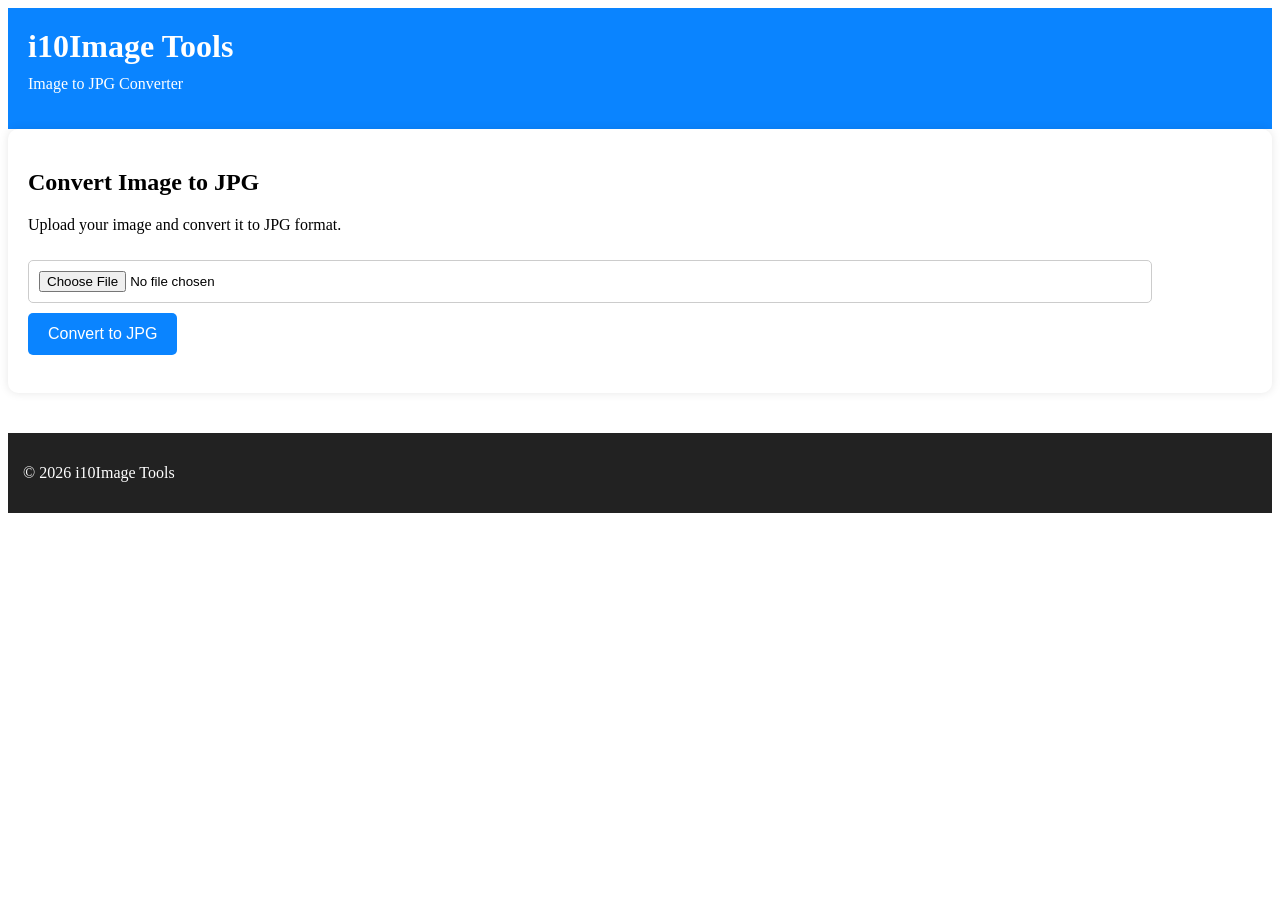
<file: convert-jpg.html>
<!DOCTYPE html>
<html lang="en">

<head>
<meta charset="UTF-8">
<meta name="viewport" content="width=device-width, initial-scale=1.0">

<title>Convert Image to JPG - i10Image Tools</title>

<meta name="description" content="Convert image to JPG online free using i10Image Tools. Fast and easy image converter.">

<link rel="stylesheet" href="style.css">

</head>

<body>

<header>
<h1>i10Image Tools</h1>
<p>Image to JPG Converter</p>
</header>

<div class="container">

<h2>Convert Image to JPG</h2>

<p>Upload your image and convert it to JPG format.</p>

<input type="file" id="upload">

<button onclick="convertToJPG()">Convert to JPG</button>

<br><br>

<a id="download" style="display:none;">Download JPG</a>

</div>

<footer>

<p>© 2026 i10Image Tools</p>

</footer>

<script src="script.js"></script>

</body>

</html>
</file>
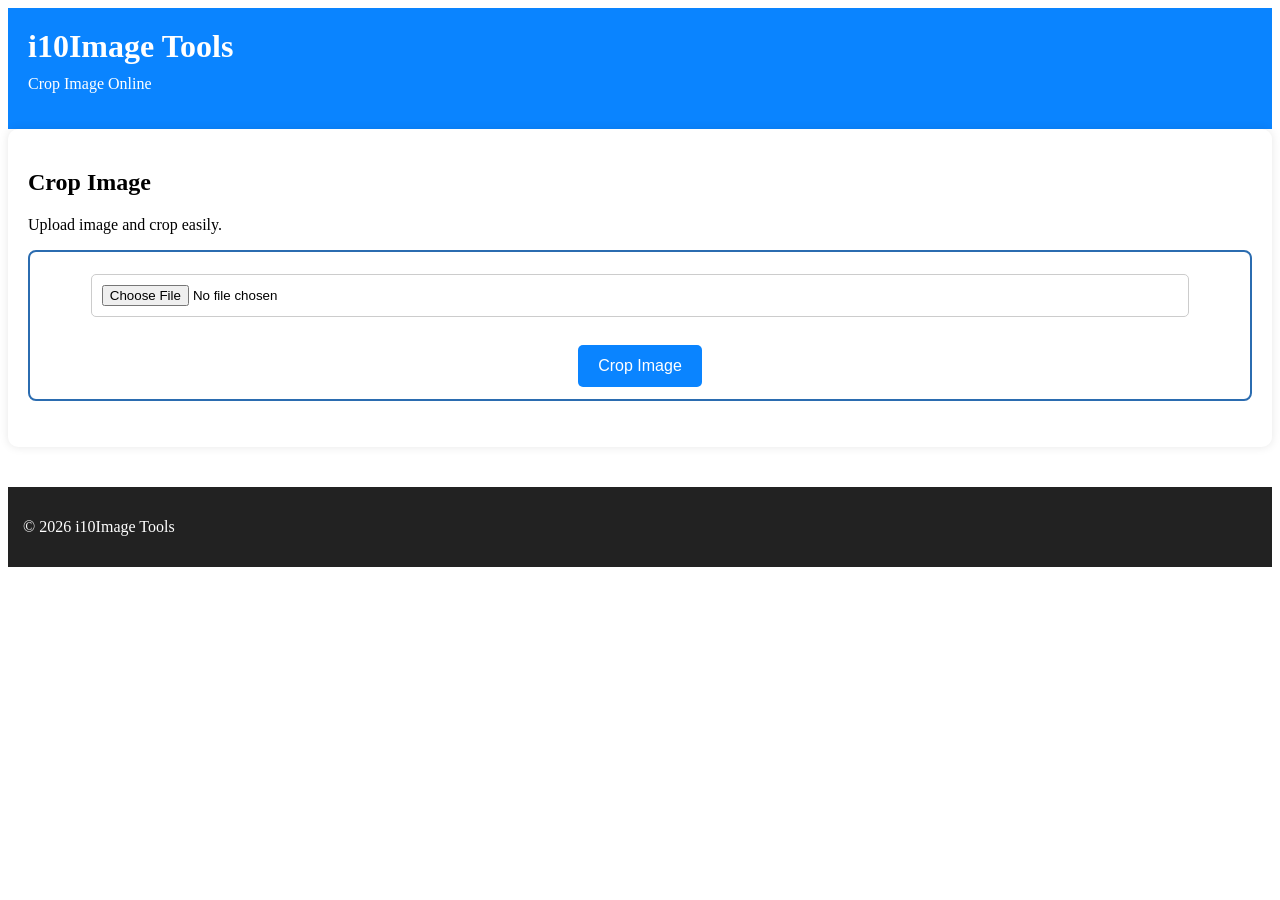
<file: crop-image.html>
<!DOCTYPE html>
<html lang="en">

<head>

<meta charset="UTF-8">
<meta name="viewport" content="width=device-width, initial-scale=1.0">

<title>Crop Image - i10Image Tools</title>

<link rel="stylesheet" href="style.css">

</head>

<body>

<header>

<h1>i10Image Tools</h1>

<p>Crop Image Online</p>

</header>

<div class="container">

<h2>Crop Image</h2>

<p>Upload image and crop easily.</p>

<div class="tool-box">

<input type="file" id="cropInput">

<br><br>

<button onclick="cropImage()">Crop Image</button>

</div>

<br>

<img id="cropPreview" style="max-width:300px;display:none">

<div id="cropResult"></div>

</div>

<footer>

<p>© 2026 i10Image Tools</p>

</footer>

<script src="script.js"></script>

</body>

</html>
</file>
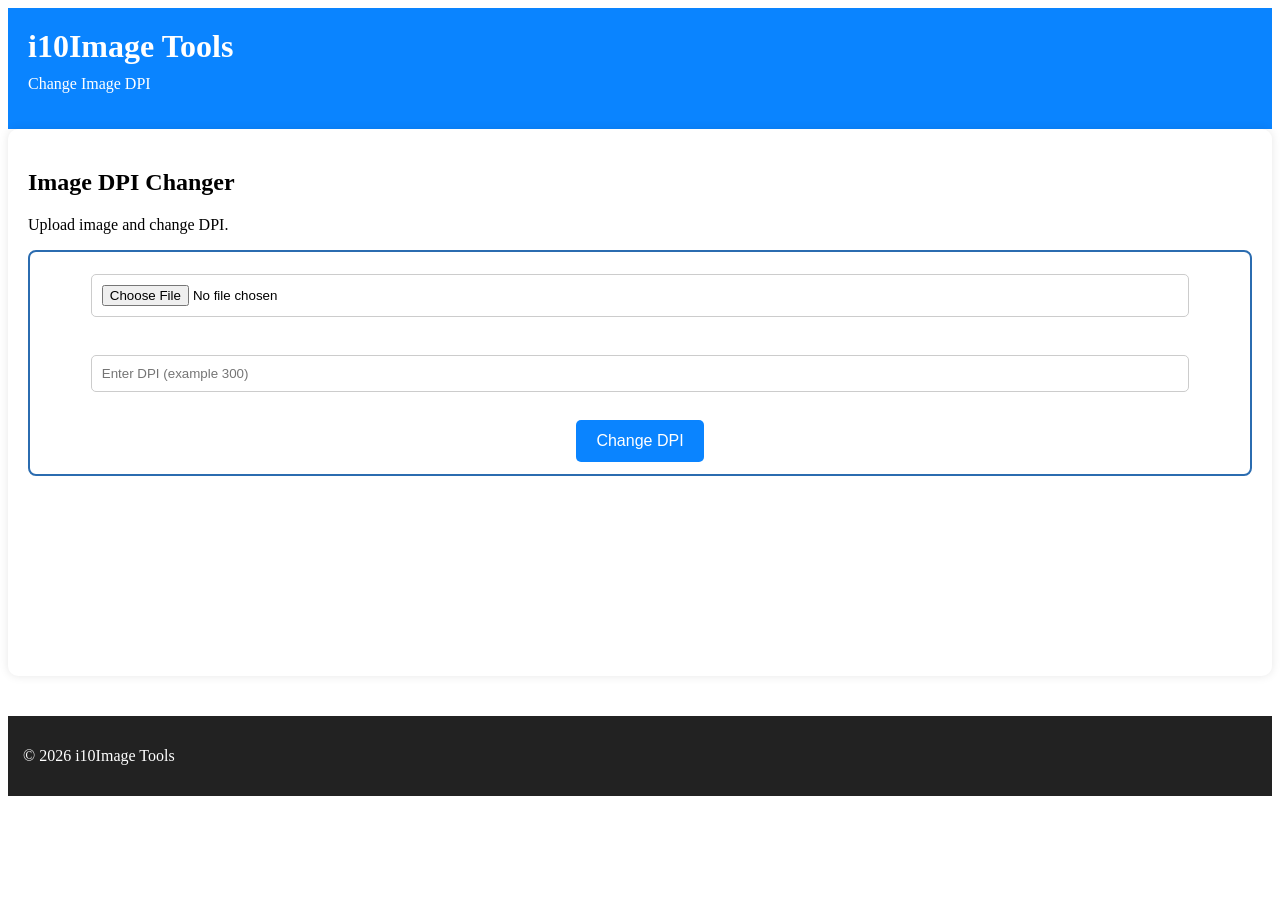
<file: image-dpi-changer.html>
<!DOCTYPE html>
<html lang="en">

<head>

<meta charset="UTF-8">
<meta name="viewport" content="width=device-width, initial-scale=1.0">

<title>Image DPI Changer - i10Image Tools</title>

<link rel="stylesheet" href="style.css">

</head>

<body>

<header>

<h1>i10Image Tools</h1>

<p>Change Image DPI</p>

</header>

<div class="container">

<h2>Image DPI Changer</h2>

<p>Upload image and change DPI.</p>

<div class="tool-box">

<input type="file" id="dpiInput">

<br><br>

<input type="number" id="dpiValue" placeholder="Enter DPI (example 300)">

<br><br>

<button onclick="changeDPI()">Change DPI</button>

</div>

<br>

<canvas id="dpiCanvas"></canvas>

<div id="dpiResult"></div>

</div>

<footer>

<p>© 2026 i10Image Tools</p>

</footer>

<script src="script.js"></script>

</body>

</html>
</file>
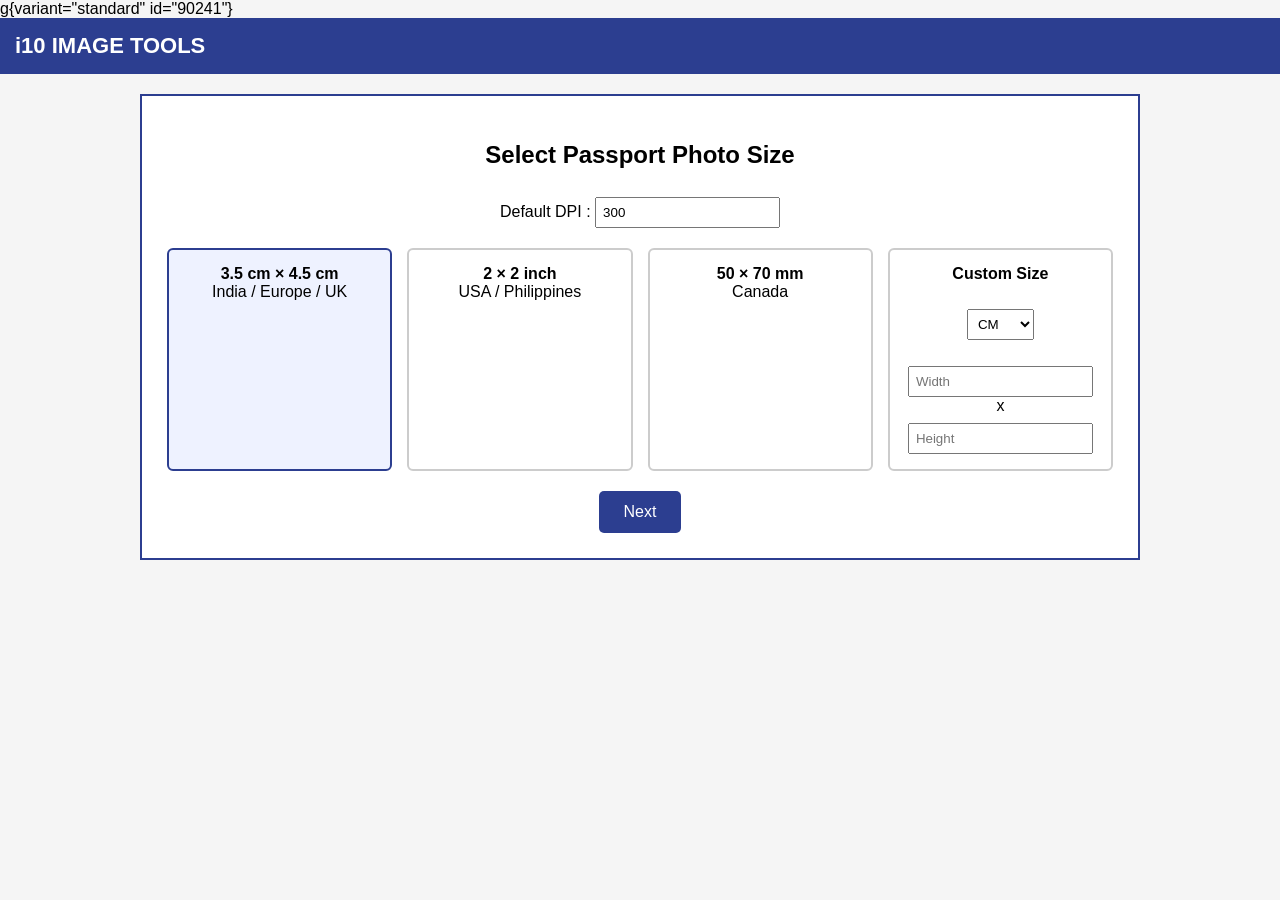
<file: passport-size.html>
g{variant="standard" id="90241"}
<!DOCTYPE html>
<html lang="en">
<head>
<meta charset="UTF-8">
<meta name="viewport" content="width=device-width, initial-scale=1.0">

<title>Select Passport Size - i10 Image Tools</title>

<style>

body{
font-family:Arial, sans-serif;
margin:0;
background:#f5f5f5;
}

header{
background:#2c3e90;
color:white;
padding:15px;
font-size:22px;
font-weight:bold;
}

.container{
max-width:1000px;
margin:auto;
padding:20px;
}

.box{
background:white;
border:2px solid #2c3e90;
padding:25px;
text-align:center;
}

.grid{
display:grid;
grid-template-columns:repeat(auto-fit,minmax(200px,1fr));
gap:15px;
margin-top:20px;
}

.card{
border:2px solid #ccc;
padding:15px;
cursor:pointer;
border-radius:6px;
}

.card:hover{
border-color:#2c3e90;
}

.selected{
border:2px solid #2c3e90;
background:#eef2ff;
}

button{
background:#2c3e90;
color:white;
border:none;
padding:12px 25px;
cursor:pointer;
margin-top:20px;
font-size:16px;
border-radius:5px;
}

button:hover{
background:black;
}

input,select{
padding:6px;
margin-top:8px;
}

</style>

</head>

<body>

<header>
i10 IMAGE TOOLS
</header>

<div class="container">

<div class="box">

<h2>Select Passport Photo Size</h2>

<p>
Default DPI :
<input type="number" id="dpi" value="300">
</p>

<div class="grid">

<div class="card selected" onclick="selectSize(this,35,45)">
<b>3.5 cm × 4.5 cm</b>
<br>
India / Europe / UK
</div>

<div class="card" onclick="selectSize(this,51,51)">
<b>2 × 2 inch</b>
<br>
USA / Philippines
</div>

<div class="card" onclick="selectSize(this,50,70)">
<b>50 × 70 mm</b>
<br>
Canada
</div>

<div class="card">

<b>Custom Size</b>
<br><br>

<select id="unit">
<option value="cm">CM</option>
<option value="mm">MM</option>
<option value="inch">INCH</option>
<option value="px">PX</option>
</select>

<br><br>

<input id="width" placeholder="Width">
x
<input id="height" placeholder="Height">

</div>

</div>

<button onclick="nextStep()">Next</button>

</div>

</div>

<script>

let width=35
let height=45

function selectSize(el,w,h){

document.querySelectorAll(".card").forEach(c=>{
c.classList.remove("selected")
})

el.classList.add("selected")

width=w
height=h

}

function nextStep(){

let w=document.getElementById("width").value
let h=document.getElementById("height").value
let unit=document.getElementById("unit").value
let dpi=document.getElementById("dpi").value

if(w && h){
width=w
height=h
}

localStorage.setItem("photoWidth",width)
localStorage.setItem("photoHeight",height)
localStorage.setItem("photoUnit",unit)
localStorage.setItem("photoDPI",dpi)

window.location.href="crop.html
<script>
  </body>
</html>
:::
</file>
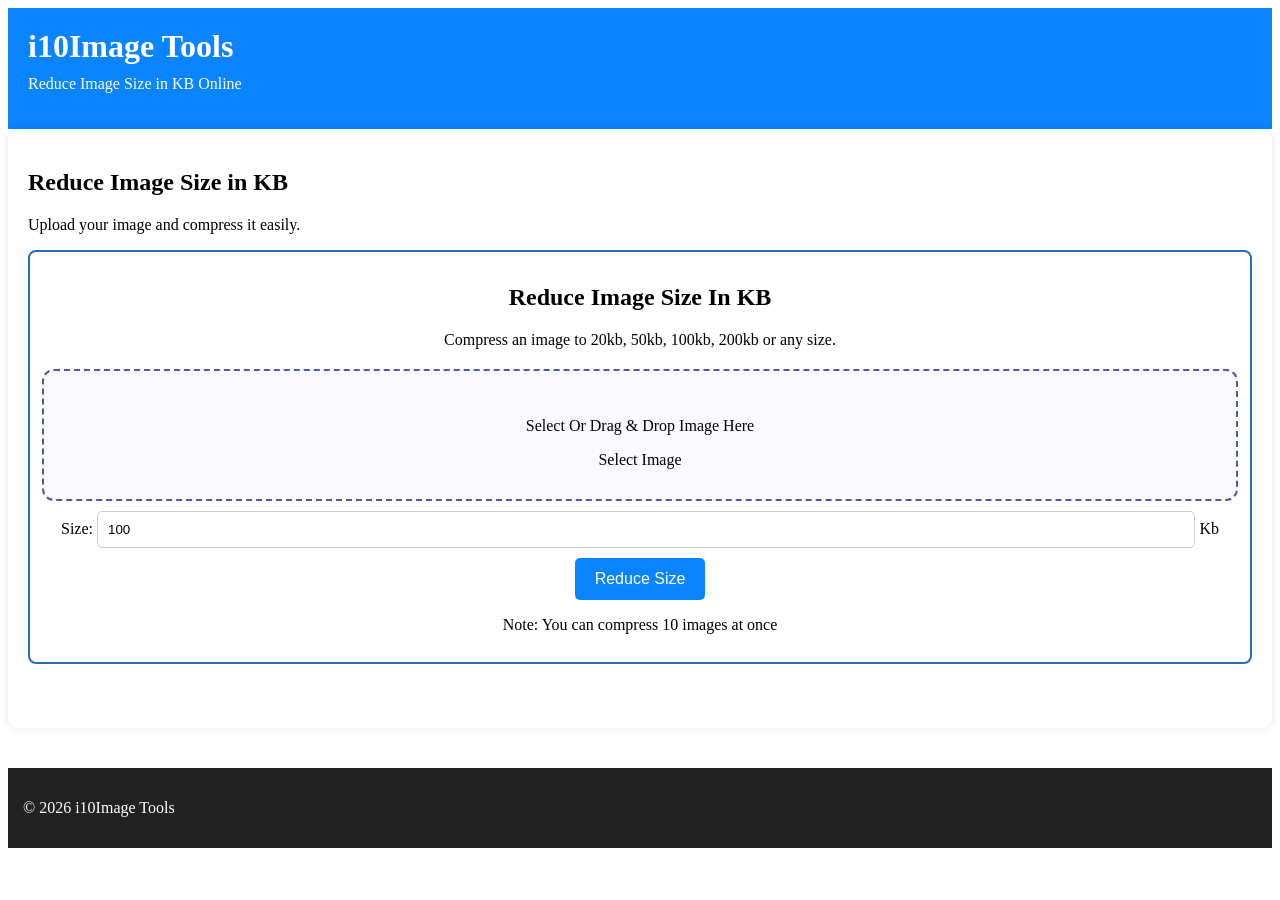
<file: reduce-image-size.html>
<!DOCTYPE html>
<html lang="en">

<head>
<meta charset="UTF-8">
<meta name="viewport" content="width=device-width, initial-scale=1.0">

<title>Reduce Image Size in KB - i10Image Tools</title>

<meta name="description" content="Reduce image size in KB online free using i10Image Tools. Compress image to 20kb, 50kb, 100kb easily.">

<link rel="stylesheet" href="style.css">

</head>

<body>

<header>
<h1>i10Image Tools</h1>
<p>Reduce Image Size in KB Online</p>
</header>

<div class="container">

<h2>Reduce Image Size in KB</h2>

<p>Upload your image and compress it easily.</p>
<div class="tool-box">

<h2>Reduce Image Size In KB</h2>

<p>Compress an image to 20kb, 50kb, 100kb, 200kb or any size.</p>

<div class="upload-area">

<p>Select Or Drag & Drop Image Here</p>

<label for="imageInput" class="upload-btn">Select Image</label>

<input type="file" id="imageInput" hidden>
  <img id="previewImage" style="max-width:200px; margin-top:15px; display:none;">

</div>

<div class="size-box">

<label>Size:</label>

<input type="number" id="targetSize" value="100">

<span>Kb</span>

<button onclick="reduceImage()">Reduce Size</button>

</div>

<p class="note">
Note: You can compress 10 images at once
</p>

<div id="resultBox"></div>

</div>


<br><br>

<a id="download" style="display:none;">Download Compressed Image</a>

</div>

<footer>

<p>© 2026 i10Image Tools</p>

</footer>

<script src="script.js"></script>

</body>

</html>
</file>
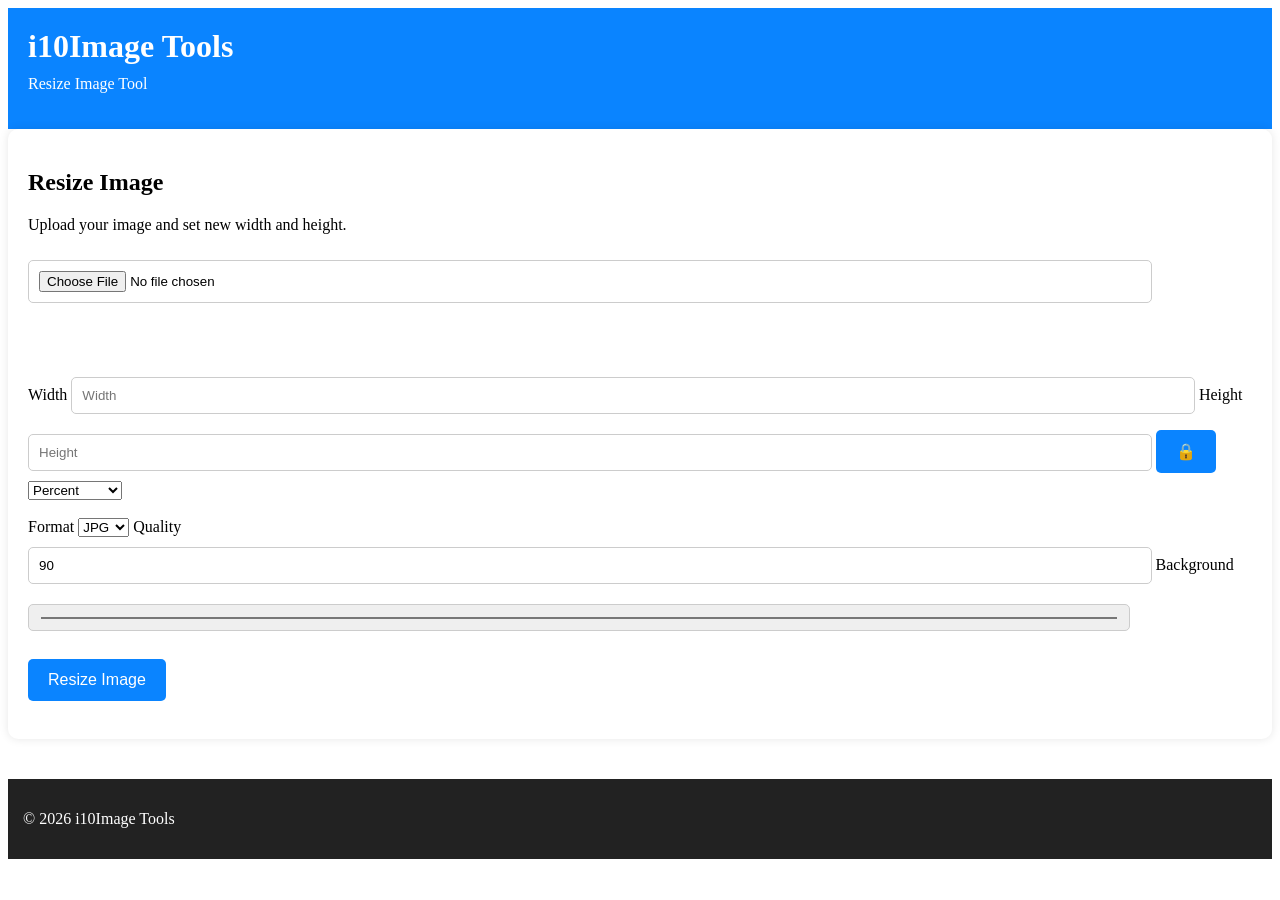
<file: resize-image.html>
<!DOCTYPE html>
<html lang="en">

<head>
<meta charset="UTF-8">
<meta name="viewport" content="width=device-width, initial-scale=1.0">

<title>Resize Image Online - i10Image Tools</title>

<meta name="description" content="Resize image online free using i10Image Tools. Change image width and height easily.">

<link rel="stylesheet" href="style.css">

</head>

<body>

<header>
<h1>i10Image Tools</h1>
<p>Resize Image Tool</p>
</header>

<div class="container">

<h2>Resize Image</h2>

<p>Upload your image and set new width and height.</p>

<input type="file" id="upload">
  <div id="previewBox" style="margin-top:20px; text-align:center; display:none;">

<img id="previewImage" style="max-width:200px; border-radius:8px;"><br><br>

<p id="imageInfo"></p>

  </div>

<br><br>

<img id="preview" style="max-width:200px; display:none;">

<br><br>

<label>Width</label>
<input type="number" id="width" placeholder="Width">

<label>Height</label>
<input type="number" id="height" placeholder="Height">

<button id="lockBtn">🔒</button>

<select id="unit">
<option value="percent">Percent</option>
<option value="px">Pixels</option>
<option value="cm">Centimetres</option>
<option value="inch">Inches</option>
</select>

<br><br>

<label>Format</label>

<select id="format">
<option value="jpeg">JPG</option>
<option value="png">PNG</option>
<option value="gif">GIF</option>
</select>

<label>Quality</label>
<input type="number" id="quality" value="90">

<label>Background</label>
<input type="color" id="background">

<br><br>

<button onclick="resizeImage()">Resize Image</button>

<br><br>

<a id="download" style="display:none;">Download Resized Image</a>

</div>

<footer>

<p>© 2026 i10Image Tools</p>

</footer>

<script src="script.js"></script>

</body>

</html>
</file>
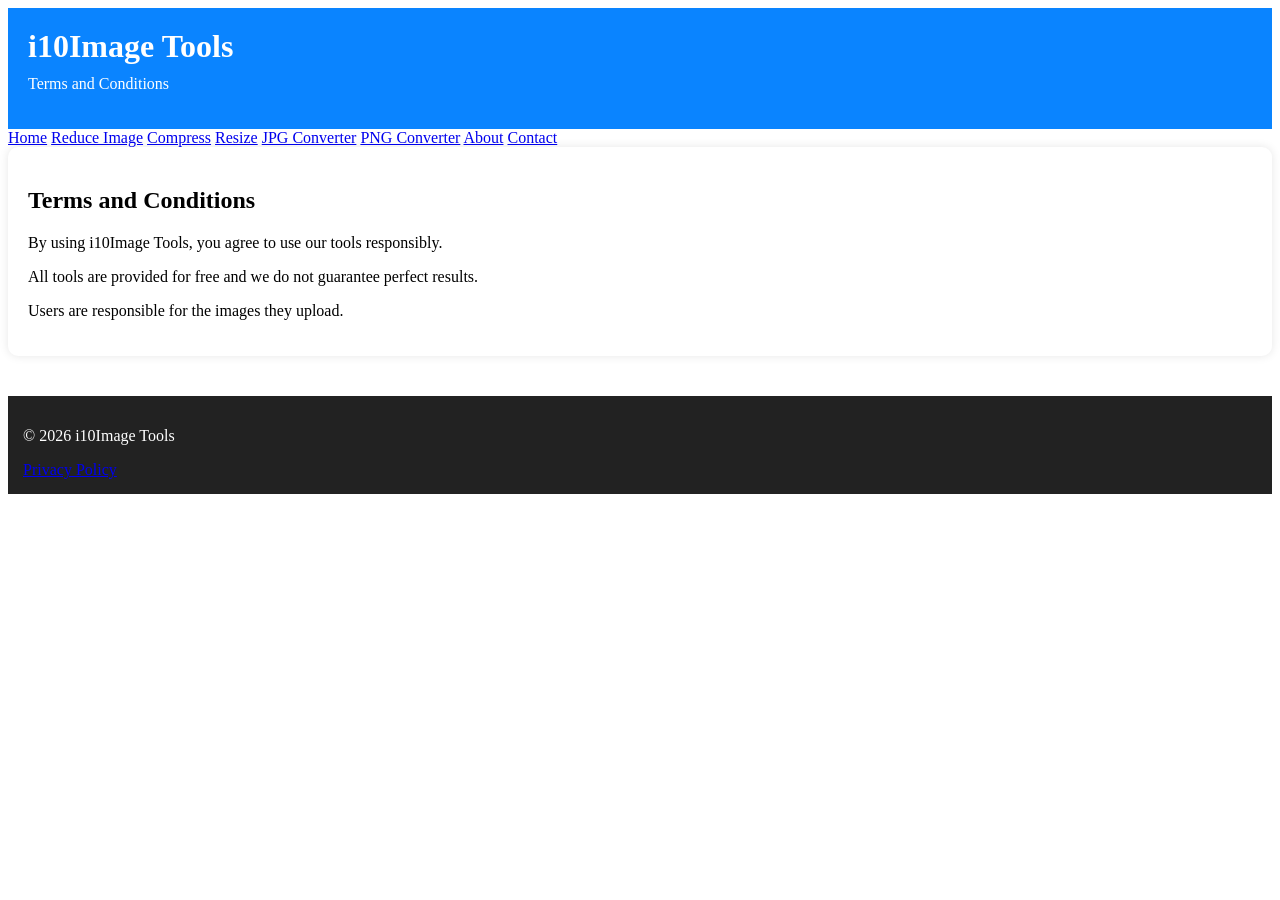
<file: terms.html>
<!DOCTYPE html>
<html lang="en">

<head>
<meta charset="UTF-8">
<meta name="viewport" content="width=device-width, initial-scale=1.0">

<title>Terms and Conditions - i10Image Tools</title>

<link rel="stylesheet" href="style.css">

</head>

<body>

<header>
<h1>i10Image Tools</h1>
<p>Terms and Conditions</p>
</header>

<nav class="navbar">

<a href="index.html">Home</a>
<a href="reduce-image-size.html">Reduce Image</a>
<a href="compress-image.html">Compress</a>
<a href="resize-image.html">Resize</a>
<a href="convert-jpg.html">JPG Converter</a>
<a href="convert-png.html">PNG Converter</a>
<a href="about.html">About</a>
<a href="contact.html">Contact</a>

</nav>

<div class="container">

<h2>Terms and Conditions</h2>

<p>
By using i10Image Tools, you agree to use our tools responsibly.
</p>

<p>
All tools are provided for free and we do not guarantee perfect results.
</p>

<p>
Users are responsible for the images they upload.
</p>

</div>

<footer>

<p>© 2026 i10Image Tools</p>

<a href="privacy-policy.html">Privacy Policy</a>

</footer>

</body>

</html>
</file>
<file: style.css>
5body{
font-family: Arial, sans-serif;
background:#f4f6fb;
margin:0;
padding:0;
text-align:center;
}

/* HEADER */

header{
background:#0a84ff;
color:white;
padding:20px;
}

header h1{
margin:0;
}

header p{
margin-top:10px;
}

/* CONTAINER */

.container{
background:white;
width:100%;
max-width:900%;
margin:auto;
padding:20px;
border-radius:10px;
box-shadow:0 0 10px rgba(0,0,0,0.1);
box-sizing:border-box;
}

/* INPUT */

input{
width:90%;
padding:10px;
margin:10px 0;
border:1px solid #ccc;
border-radius:5px;
}

/* BUTTON */

button{
background:#0a84ff;
color:white;
border:none;
padding:12px 20px;
font-size:16px;
border-radius:5px;
cursor:pointer;
}

button:hover{
background:#0066cc;
}

/* DOWNLOAD */

#download{
display:inline-block;
margin-top:20px;
padding:10px 20px;
background:green;
color:white;
text-decoration:none;
border-radius:5px;
}

/* NAVBAR */

.topnav{
display:flex;
justify-content:space-between;
align-items:center;
background:white;
padding:12px 15px;
color:white;
}

.logo{
font-size:20px;
font-weight:bold;
}

.menu-icon{
font-size:30px;
cursor:pointer;
}

/* MOBILE MENU */

.mobile-menu{
position:fixed;
top:0;
left:-100%;
width:100%;
height:100%;
background:rgba(60,80,100,0.95);
padding-top:80px;
transition:0.4s;
z-index:999;
text-align:right;
}

.mobile-menu a{
display:block;
color:white;
font-size:18px;
padding:16px 30px;
text-decoration:none;
border-left:3px solid white;
margin-bottom:12px;
}

.close-btn{
position:absolute;
top:20px;
right:30px;
font-size:35px;
color:white;
cursor:pointer;
}

/* SEARCH */
.search-box{
display:flex;
justify-content:center;
align-items:center;
gap:8px;
margin:40px 0;
}

.search-box input{
width:70%;
max-width:450px;
padding:14px 18px;
border:2px solid #0a84ff;
border-radius:30px;
font-size:16px;
background:#f0f0f0;
box-shadow:0 6px 12px rgba(0,0,0,0.1);
outline:none;
}
.search-box button{
margin-left:10px;
padding:12px 22px;
border-radius:25px;
border:none;
background:#007BFF;
color:white;
cursor:pointer;
font-size:16px;
box-shadow:0 4px 10px rgba(0,0,0,0.2);
}


.search-box button:hover{
background:#45a049;
}

/* TOOLS SECTION */

.tools-section{
width:100%;
max-width:100%;
padding:0 5px;
box-sizing:border-box;
margin-top:40px;
}

.tools-title{
font-size:24px;
font-weight:700;
margin:25px 0 12px;
color:#222;
}

/* GRID */

.tools-grid{
display:grid;
grid-template-columns:repeat(2,1fr);
gap:15px;
width:100%;
box-sizing:border-box;
}

/* TOOL CARD */
.tool-card{
display:block;
width:100%;
padding:18px;
background:#f5f5f5;
border:3px solid #0a84ff;
border-radius:10px;
text-decoration:none;
color:#333;
font-weight:600;
text-align:center;
transition:0.3s;
box-shadow:0 3px 8px rgba(0,0,0,0.2);
}

/* HOVER EFFECT */
.tool-card:hover{
transform:translateY(-6px);
background:#ffffff;
border:3px solid black;
box-shadow:0 10px 20px rgba(0,0,0,0.35);
}


.tool-card:hover{
transform:translateY(-5px);
background:#f0f0f0;
}

/* IMAGE UPLOAD */

.upload-area{
border:2px dashed #4b5aa7;
padding:30px;
border-radius:12px;
background:#f9f9ff;
margin-top:20px;
cursor:pointer;
}

.upload-area:hover{
background:#f0f2ff;
}

/* PREVIEW */

.preview-box{
margin-top:20px;
}

/* COMPARE */

.compare-box{
margin-top:25px;
}

.compare-images{
display:flex;
gap:10px;
justify-content:center;
flex-wrap:wrap;
}

.compare-images img{
max-width:45%;
border-radius:10px;
box-shadow:0 4px 10px rgba(0,0,0,0.15);
}

/* FOOTER */

.big-footer{
background:#4b5aa7;
color:white;
padding:40px 20px;
margin-top:60px;
}

.footer-container{
display:flex;
flex-wrap:wrap;
justify-content:space-between;
max-width:1000px;
margin:auto;
text-align:left;
gap:20px;
}

.footer-about{
flex:1;
min-width:250px;
}

.footer-tools{
flex:1;
min-width:250px;
}

.footer-tools ul{
list-style:none;
padding:0;
}

.footer-tools li{
margin-bottom:10px;
}

.footer-tools a{
color:white;
text-decoration:none;
}

.footer-tools a:hover{
text-decoration:underline;
}

.social-icons{
margin-top:15px;
}

.social-icons a{
display:inline-block;
margin-right:15px;
color:white;
text-decoration:none;
}

.footer-bottom{
margin-top:30px;
border-top:1px solid rgba(255,255,255,0.3);
padding-top:15px;
text-align:center;
}

.footer-bottom a{
color:white;
text-decoration:none;
margin:0 6px;
}

footer{
margin-top:40px;
padding:15px;
background:#222;
color:white;
}
.logo{
display:flex;
align-items:center;
gap:6px;
}

.logo img{
height:40px;
width:auto;
}

.logo span{
font-size:25px;
font-weight:bold;
color:black;
}
.logo span{
color:black;
}

.menu-icon{
color:black;
}
.tool-card:active{
transform:scale(0.96);
}
#topBtn{
position:fixed;
bottom:25px;
right:20px;
width:60px;
height:75px;
border:none;
background:linear-gradient(45deg,#007BFF,#00c6ff);
color:white;
border-radius:12px;
cursor:pointer;
display:none;
z-index:999;
box-shadow:0 6px 15px rgba(0,0,0,0.3);
}

#topBtn .arrow{
display:block;
font-size:28px;
}

#topBtn .btn-text{
font-size:12px;
display:block;
margin-top:2px;
}
/* DARK MODE */

.dark-mode{
background:#121212;
color:white;
}

.dark-mode .tool-card{
background:#1e1e1e;
color:white;
border:2px solid #444;
}

.dark-mode .tools-title{
color:white;
}

#darkBtn{
background:black;
color:white;
border:none;
padding:8px 12px;
border-radius:6px;
cursor:pointer;
}
.dark-toggle{
display:flex;
justify-content:space-between;
align-items:center;
padding:15px 30px;
color:white;
font-size:18px;
}

/* Toggle switch */

.switch{
position:relative;
display:inline-block;
width:50px;
height:24px;
}

.switch input{
opacity:0;
width:0;
height:0;
}

.slider{
position:absolute;
cursor:pointer;
top:0;
left:0;
right:0;
bottom:0;
background:#ccc;
border-radius:34px;
transition:0.4s;
}

.slider:before{
position:absolute;
content:"";
height:18px;
width:18px;
left:3px;
bottom:3px;
background:white;
border-radius:50%;
transition:0.4s;
}

input:checked + .slider{
background:#0a84ff;
}

input:checked + .slider:before{
transform:translateX(26px);
}
#topBtn{

position:fixed;
bottom:25px;
right:20px;
z-index:99;

background:#1e73be;
color:white;

border:none;
outline:none;

width:45px;
height:45px;

border-radius:50%;

font-size:18px;

display:none;

cursor:pointer;

box-shadow:0 4px 10px rgba(0,0,0,0.3);

}

#topBtn:hover{
background:#0f5fa5;
}
.trust-box{

display:flex;
justify-content:center;
gap:20px;

margin:25px;

flex-wrap:wrap;

}

.trust-item{

background:#f3f3f3;

padding:10px 15px;

border-radius:6px;

font-size:14px;

}
.topnav{

position:sticky;
top:0;
z-index:1000;

background:white;

padding:10px;

box-shadow:0 2px 10px rgba(0,0,0,0.1);

}
.rating-box{
text-align:center;
padding:30px;
margin-top:30px;
}

.stars i{
font-size:28px;
color:#ccc;
cursor:pointer;
margin:5px;
}

.stars i.active{
color:#1e73be;
}
.stars i{
font-size:28px;
color:#ccc;
cursor:pointer;
margin:5px;
}

.stars i.active{
color:#2196f3;
}
.stars i{
font-size:28px;
color:#ccc;
cursor:pointer;
margin:5px;
}

.stars i.active{
color:#2196f3;
}
.tool-box{
display:block;
border:2px solid #2b6cb0;
padding:12px;
border-radius:8px;
margin:8px 0;
text-align:center;
text-decoration:none;
color:black;
background:white;
}
</file>
